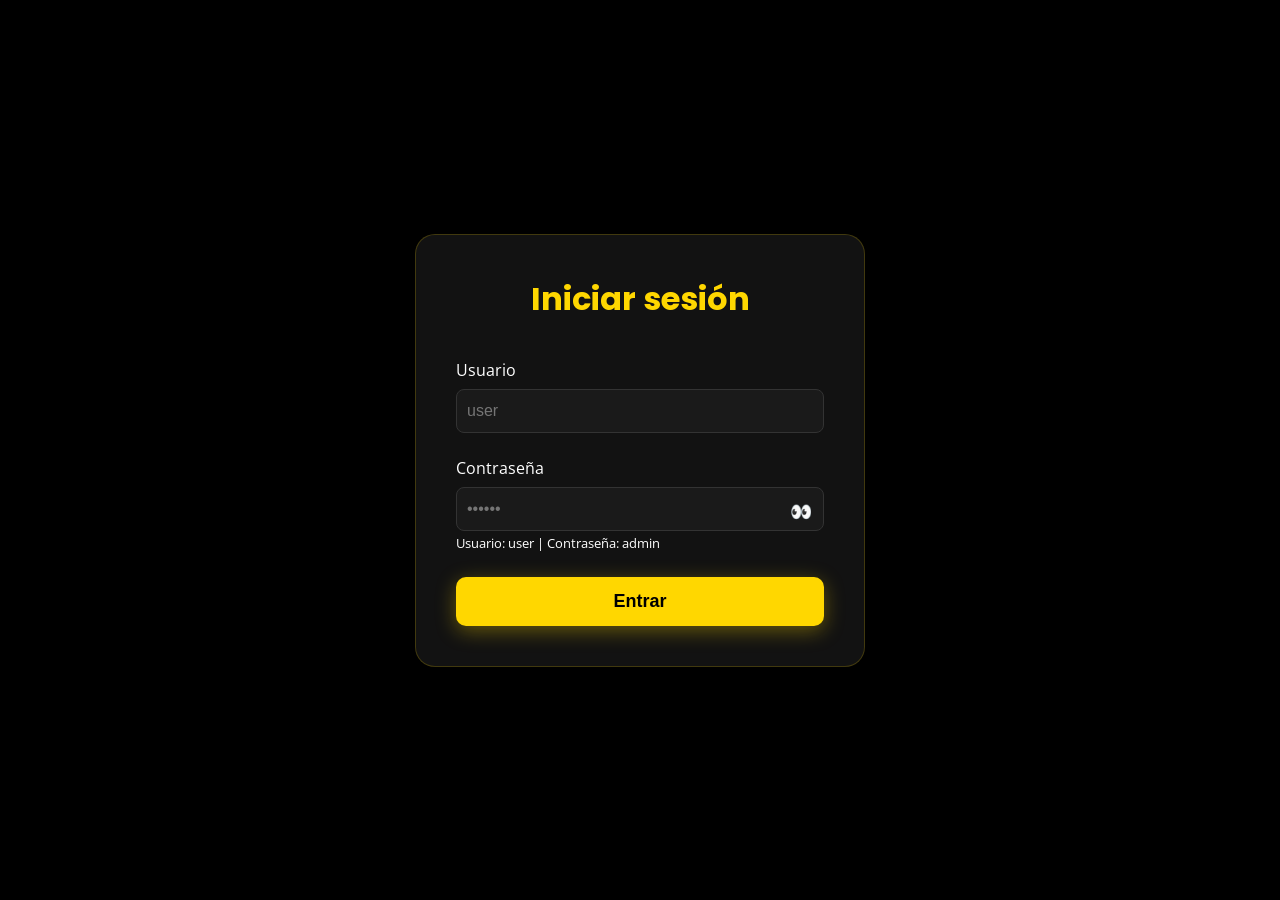
<file: Primer-parcial-desarrollo-web/index.html>
<!DOCTYPE html>
<html lang="es">
<head>
    <meta charset="UTF-8">
    <meta name="viewport" content="width=device-width, initial-scale=1.0">
    <title>techStore</title>
    <link rel="stylesheet" href="css/styles.css">
</head>
<body>

    <!-- HEADER -->
    <app-header></app-header>

    <!-- LAYOUT -->
    <div class="layout">
        <app-sidebar></app-sidebar>
        <main id="contenido" class="productos-grid"></main>
    </div>

    <!-- CARRITO -->
    <div id="carrito" style="color:white; padding:2rem;"></div>

    <!-- RECIBO -->
    <div id="recibo" style="color:white; padding:20px;"></div>

    <!-- FOOTER -->
    <app-footer></app-footer>

    <!-- TEMPLATE -->
    <template id="productTemplate">
        <div class="producto">
            <img class="imagen" alt="Producto">
            <div class="producto__info">
                <h3 class="nombre"></h3>
                <p class="descripcion"></p>
                <p class="precio"></p>
                <button class="btn-carrito">Agregar 🛒</button>
            </div>
        </div>
    </template>

    <script src="js/components.js"></script>
    <script src="js/main.js"></script>

</body>
</html>
</file>
<file: Primer-parcial-desarrollo-web/css/styles.css>
@import url('https://fonts.googleapis.com/css2?family=Poppins:wght@400;600;700&family=Open+Sans:wght@400;500&display=swap');
 
*,
*::after,
*::before {
  padding: 0;
  margin: 0;
  box-sizing: border-box;
}
 
:root {
  --main-color: #000000;
  --secondary-color: #ffd700;
  --white: #ffffff;
  --surface: #111111;
  --surface-2: #1a1a1a;
  --border: rgba(255, 215, 0, 0.2);
  --text-muted: #aaaaaa;
}
 
html {
  font-size: 62.5%;
}
 
body {
  font-size: 1.6rem;
  font-family: "Open Sans", sans-serif;
  background-color: var(--main-color);
  color: var(--white);
  min-height: 100vh;
  display: flex;
  flex-direction: column;
}
 
:is(h1, h2, h3, h4) {
  font-family: "Poppins", sans-serif;
}
 
a {
  text-decoration: none;
}
 
header {
  background-color: var(--surface);
  border-bottom: 1px solid var(--border);
  padding: 1.6rem 3rem;
  display: flex;
  align-items: center;
  justify-content: space-between;
}
 
header h1 {
  color: var(--secondary-color);
  font-size: 2.4rem;
  letter-spacing: 0.05em;
}
 
.layout {
  display: flex;
  flex: 1;
  gap: 0;
}
 
aside {
  width: 22rem;
  min-width: 22rem;
  background-color: var(--surface);
  border-right: 1px solid var(--border);
  padding: 2.4rem 1.6rem;
}
 
aside ul {
  list-style: none;
  display: flex;
  flex-direction: column;
  gap: 0.4rem;
}
 
aside ul li {
  padding: 1.2rem 1.6rem;
  border-radius: 0.8rem;
  cursor: pointer;
  color: var(--text-muted);
  font-size: 1.5rem;
  transition: background 0.2s, color 0.2s;
}
 
aside ul li:hover {
  background-color: var(--surface-2);
  color: var(--secondary-color);
}
 
.productos-grid {
  flex: 1;
  display: grid;
  grid-template-columns: repeat(auto-fill, minmax(24rem, 1fr));
  gap: 2.4rem;
  padding: 3rem;
  align-content: start;
}
 
.producto {
  background-color: var(--surface);
  border: 1px solid var(--border);
  border-radius: 1.2rem;
  overflow: hidden;
  transition: transform 0.25s ease, box-shadow 0.25s ease;
  display: flex;
  flex-direction: column;
}
 
.producto:hover {
  transform: translateY(-4px);
  box-shadow: 0 8px 30px rgba(255, 215, 0, 0.15);
}
 
.producto .imagen {
  width: 100%;
  height: 18rem;
  object-fit: cover;
  display: block;
  background-color: var(--surface-2);
}
 
.producto__info {
  padding: 1.6rem;
  display: flex;
  flex-direction: column;
  gap: 0.6rem;
  flex: 1;
}
 
.producto .nombre {
  font-size: 1.8rem;
  color: var(--white);
}
 
.producto .descripcion {
  font-size: 1.4rem;
  color: var(--text-muted);
  flex: 1;
}
 
.producto .precio {
  font-size: 2rem;
  font-weight: 700;
  color: var(--secondary-color);
  margin-top: 0.8rem;
}
 

footer {
  background-color: var(--surface);
  border-top: 1px solid var(--border);
  padding: 1.6rem;
  text-align: center;
  font-size: 1.4rem;
  color: var(--text-muted);
}
 
.error-msg {
  color: #ff6b6b;
  padding: 2rem;
  text-align: center;
  font-size: 1.8rem;
}

.login {
  display: flex;
  height: 100vh;
  align-items: center;
  justify-content: center;
}
 
.login__content {
  background-color: rgba(20, 20, 20, 0.95);
  border-radius: 2rem;
  padding: 4rem;
  max-width: 45rem;
  width: 90%;
  box-shadow: 0 1rem 40px rgba(0, 0, 0, 0.7);
  border: 1px solid var(--border);
}
 
.login__title {
  color: var(--secondary-color);
  text-align: center;
  font-size: 3.2rem;
  margin-bottom: 3.6rem;
}
 
.form__field {
  margin-bottom: 2.4rem;
}
 
.form__label {
  display: block;
  margin-bottom: 0.8rem;
  color: var(--white);
  font-size: 1.6rem;
}
 
.form__input {
  width: 100%;
  padding: 1.2rem 1rem;
  border-radius: 0.8rem;
  font-size: 1.6rem;
  background-color: var(--surface-2);
  border: 1px solid #333333;
  color: var(--white);
  outline: none;
  appearance: none;
  transition: border 0.2s, box-shadow 0.2s;
}
 
.form__input:focus {
  border-color: var(--secondary-color);
  box-shadow: 0 0 0 3px rgba(255, 215, 0, 0.25);
}
 
input:-webkit-autofill {
  -webkit-box-shadow: 0 0 0 1000px #1a1a1a inset;
  -webkit-text-fill-color: #ffffff;
}
 
.form__field--password {
  position: relative;
}
 
.form__icons {
  position: absolute;
  top: 4.2rem;
  right: 1.2rem;
  cursor: pointer;
  font-size: 1.8rem;
  user-select: none;
}
 
.form__remember {
  display: flex;
  align-items: center;
  gap: 0.8rem;
  color: var(--white);
  font-size: 1.5rem;
  margin-bottom: 2.4rem;
  cursor: pointer;
}
 
.form__button {
  width: 100%;
  padding: 1.4rem;
  background-color: var(--secondary-color);
  color: #000000;
  border: none;
  border-radius: 1rem;
  font-size: 1.8rem;
  font-weight: 700;
  cursor: pointer;
  transition: background-color 0.2s, transform 0.2s;
  box-shadow: 0 5px 20px rgba(255, 215, 0, 0.35);
}
 
@media (hover: hover) and (pointer: fine) {
  .form__button:hover {
    background-color: #ffea00;
    transform: translateY(-2px);
  }
}
 
.form__forgot {
  text-align: center;
  margin-top: 1.6rem;
}
 
.form__forgot a {
  color: #00d4ff;
  font-size: 1.4rem;
  transition: opacity 0.2s;
}
 
.form__forgot a:hover {
  opacity: 0.75;
}
 
.form__error {
  background-color: rgba(255, 80, 80, 0.15);
  border: 1px solid rgba(255, 80, 80, 0.4);
  color: #ff6b6b;
  border-radius: 0.8rem;
  padding: 1rem 1.4rem;
  font-size: 1.4rem;
  margin-bottom: 1.6rem;
  text-align: center;
}

@media (max-width: 768px) {
  .layout {
    flex-direction: column;
  }
 
  aside {
    width: 100%;
    min-width: unset;
    border-right: none;
    border-bottom: 1px solid var(--border);
  }
 
  aside ul {
    flex-direction: row;
    flex-wrap: wrap;
  }
 
  .productos-grid {
    grid-template-columns: repeat(auto-fill, minmax(18rem, 1fr));
    padding: 2rem;
  }
}
</file>
